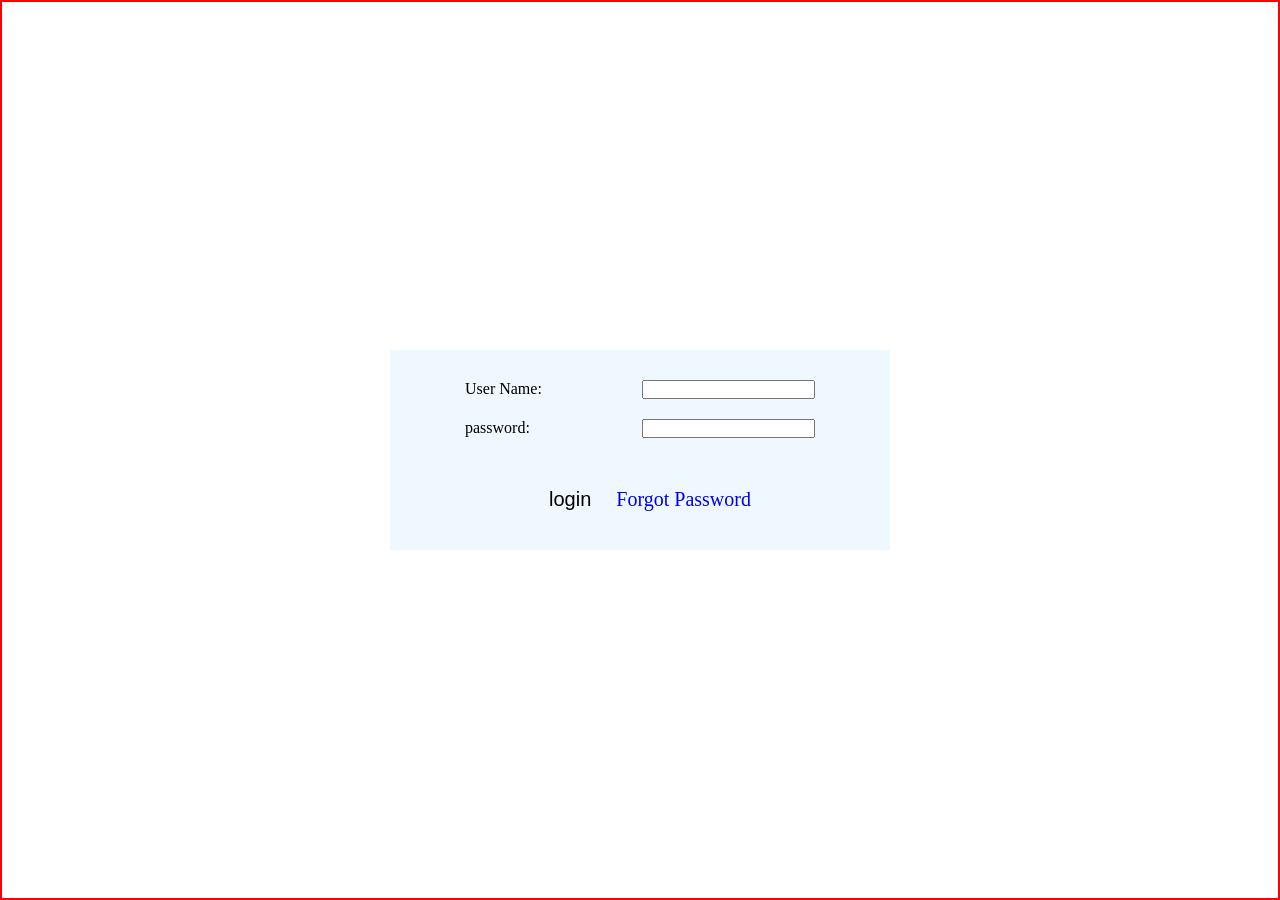
<file: src/main/resources/static/index.html>
<!DOCTYPE html>
<html>
    <head>
        <title>User Login</title>
        <link rel="stylesheet" href="Views/login.css">
    </head>
    <body>
        <div class = "logincont">
            <div class = userinfo>
                <label>User Name: </label>
                <input type="text" id = "username">
            </div>
            <div class = "userinfo">
                <label>password: </label>
                <input type="password" id = "password">
            </div>   
            <span id = "alertmessage">hello</span>
            <div class = "loginbutton">
                <button type = "submit" id = "loginbutt">login</button>   
                <a href="Views/forgotpassword.html">Forgot Password</a>    
            </div>
        </div>
       <script src = "Views/login.js"></script>
    </body>
</html>
</file>
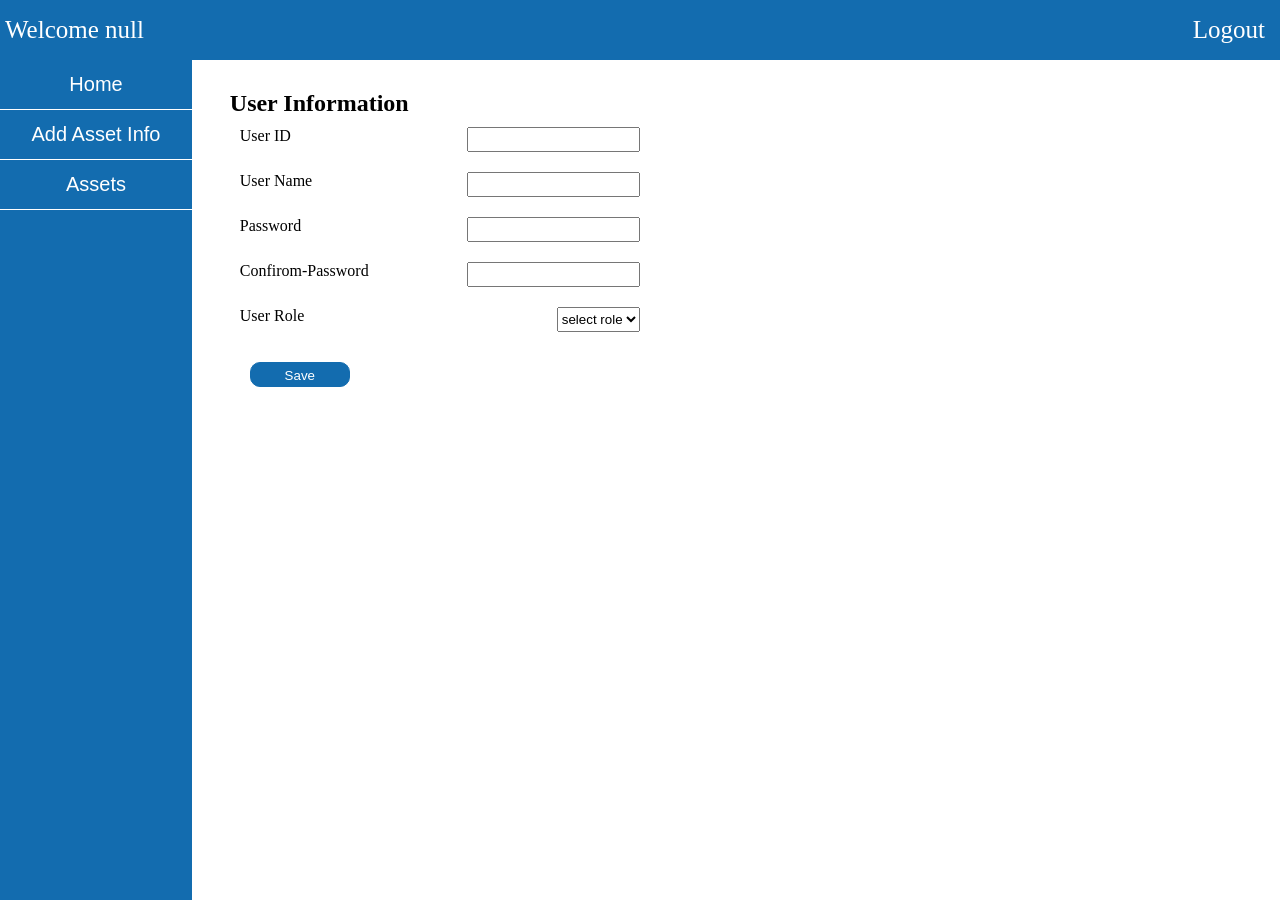
<file: src/main/resources/static/Views/adduser.html>
<!DOCTYPE html>
<html>
    <head>
        <title>Welcome</title>
        <link rel="stylesheet" href="adduser.css"/>
    </head>
    <body>
        <div class = "userinfo" id = "userinfo">
            <span id = "userdata">Welcome user</span>
            <a href = "../index.html" class="logout">Logout</a>
        </div>
        <div class = "menu" id = "menu">
            <button id = "home" onclick="window.location.href='homepage.html'">Home</button>
            <button id = "addasset" onclick="menuitemview(event)">Add Asset Info</button>
            <button id = "viewasset" onclick="assetsmenu(event)">Assets</button>
        </div>
        <div class = "menuitem" id = "menuitem">
            <button id ="uploadmultiple">Upload File</button>
            <button id = "singleentry">Add Assets</button>
        </div>
        <div class = "assetmenuitem" id = "assetmenuitem">
            <button id = "updateasset" onclick="window.location.href='manageassets.html'">View/Edit Assets</button>
        </div>
        <div class = "userinformation" id="userinformation">
            <h2>User Information</h2>
            <div class="userdata">
            <label>User ID</label>
            <input type="text" id="userid">
            </div>
            <div class="userdata">
            <label>User Name</label>
            <input type="text" id="username">
            </div>
            <div class="userdata">
                <label>Password</label>
                <input type="password">
            </div>
            <div class="userdata">
                <label>Confirom-Password</label>
                <input type="password">
            </div>
            <div class="userdata">
            <label>User Role</label>
            <select id="userrole">
                <option value="" disabled selected hidden>select role</option>
                <option value="admin">admin</option>
                <option value="user">user</option>
            </select>
            </div>
            <div class="userdata">
            <button id="saveuser" onclick="saveuser()">Save</button>
            </div>
            <span id = "status"></span>
        </div>

        <script src = "adduser.js"></script>
    </body>
</html>
</file>
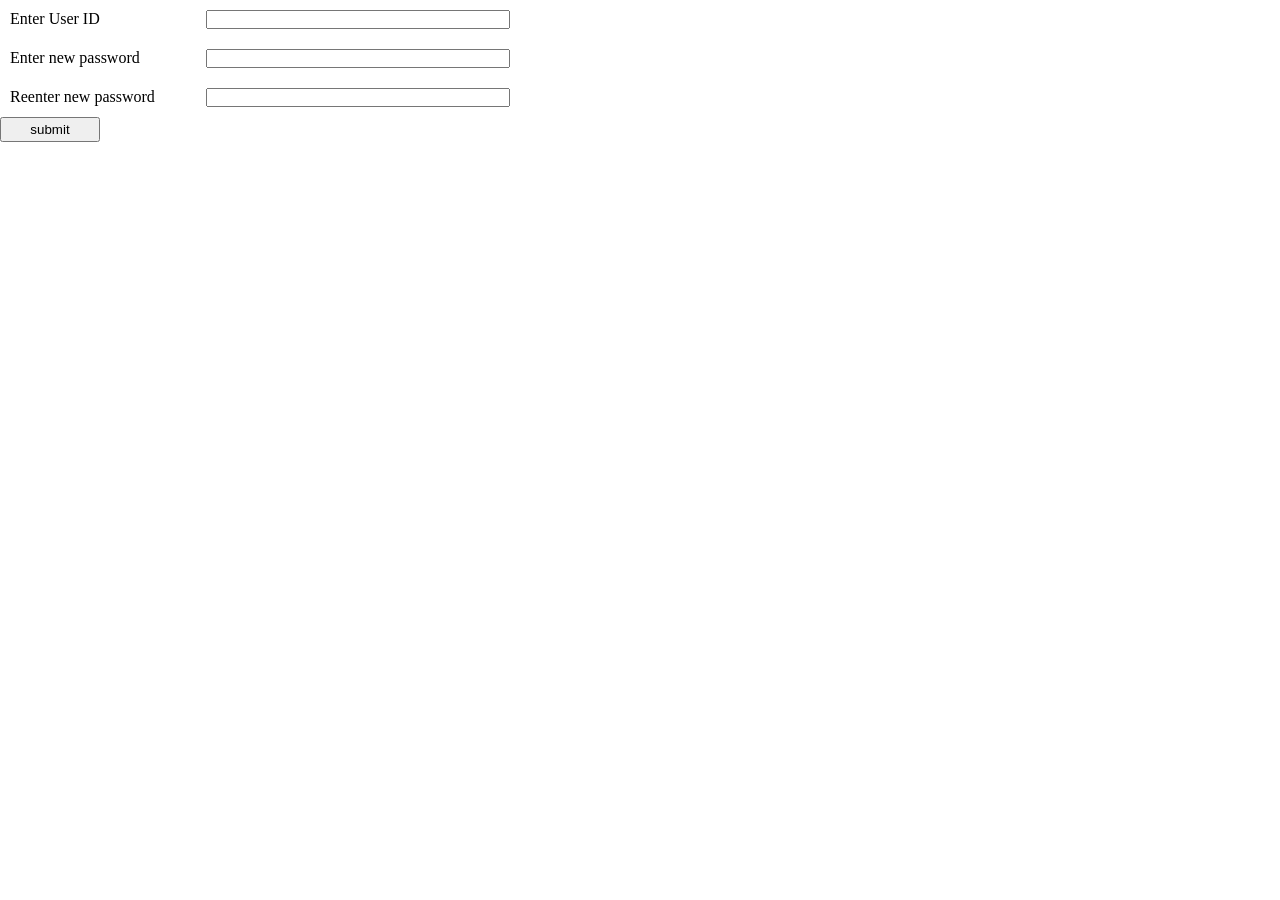
<file: src/main/resources/static/Views/forgotpassword.html>
<!DOCTYPE html>
<html>
    <head>
        <title>Forget Password</title>
        <link rel="stylesheet" href="reset.css">
    </head>
    <body>
        <form class = "resetform">
            <div class = "resetpass">
                <label>Enter User ID </label>
                <input type="text" id = "username">
            </div>
            <div class="resetpass" >
                <label>Enter new password</label>
                <input type="password" id = "newpassword1">
            </div>
            <div class="resetpass" >
                <label>Reenter new password</label>
                <input type="password" id = "newpassword2">
            </div>
            <button valuec = "submit" onclick="passcheck()">submit</button>
            <p id = "resetstatus"></p>
        </form>
    <script src = "forgotpassword.js"></script>
    </body>
</html>
</file>
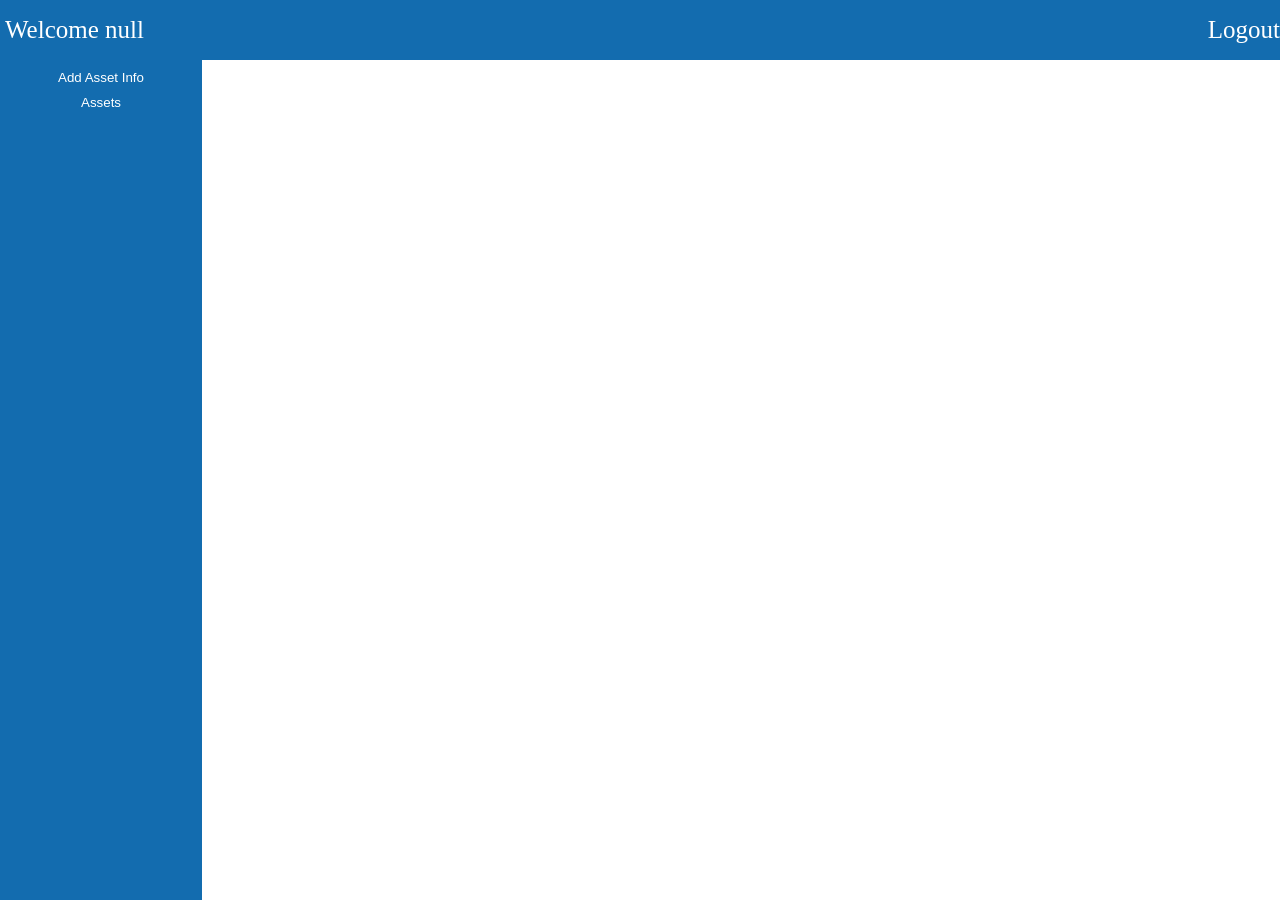
<file: src/main/resources/static/Views/homepage.html>
<!DOCTYPE html>
<html>
    <head>
        <title>Welcome</title>
        <link rel="stylesheet" href="styles.css"/>
    </head>
    <body>
        <div class = "userinfo" id = "userinfo">
            <span id = "userdata">Welcome user</span>
            <a href = "../index.html" class="logout">Logout</a>
        </div>
        <div class = "menu" id = "menu">
            <button id = "addasset" onclick="menuitemview(event)">Add Asset Info</button>
            <button id = "viewasset" onclick="assetsmenu(event)">Assets</button>

        </div>
        <div class = "menuitem" id = "menuitem">
            <button id ="uploadmultiple">Upload File</button>
            <button id = "singleentry">Add Assets</button>
            
        </div>
        <div class = "assetmenuitem" id = "assetmenuitem">
            <button id = "updateasset" onclick="window.location.href='manageassets.html'">View/Edit Assets</button>
        </div>
        <script src = "homepage.js"></script>
    </body>
</html>
</file>
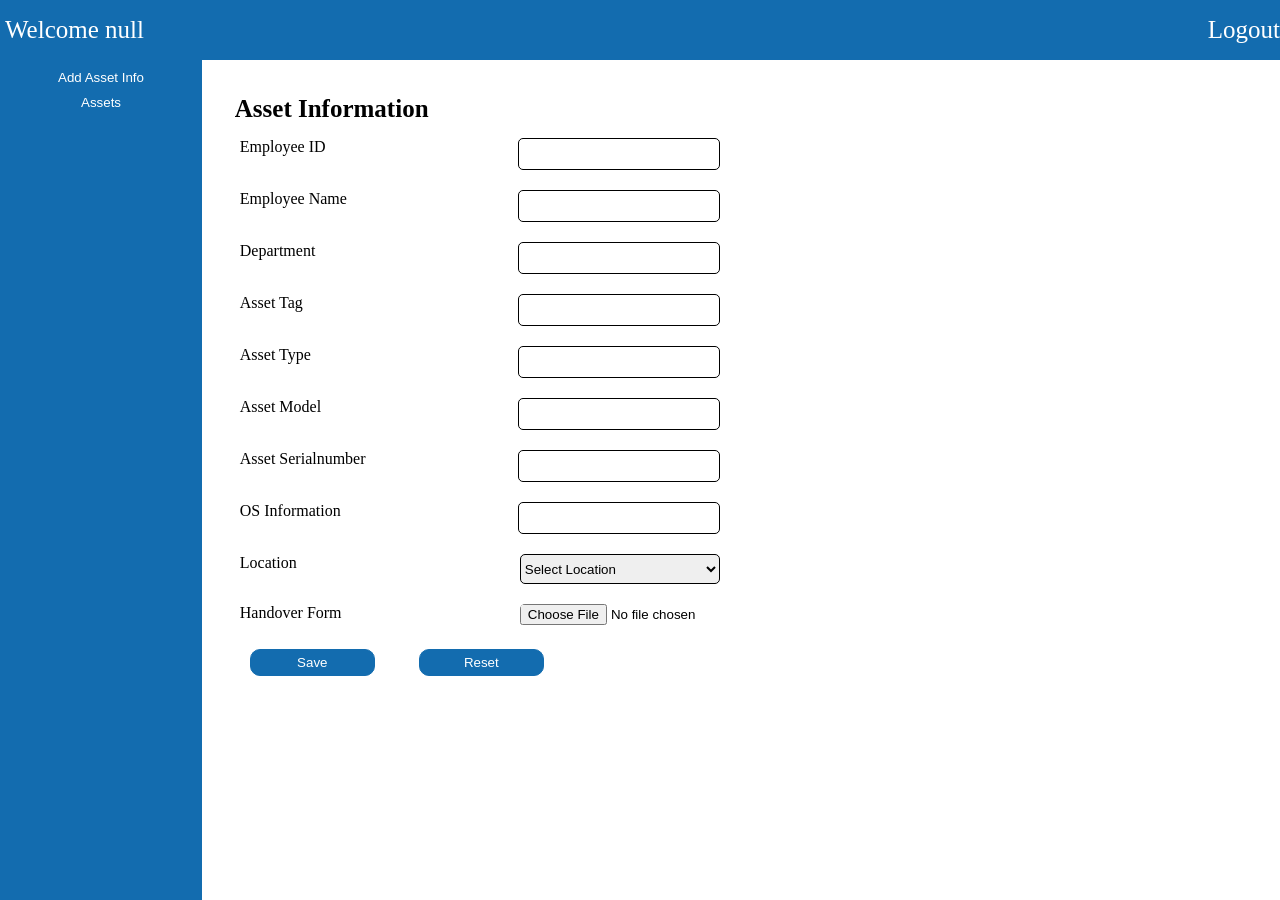
<file: src/main/resources/static/Views/singleentry.html>
<!DOCTYPE html>
<html>
    <head>
        <title>Add Asset</title>
        <link rel="stylesheet" href="styles.css">
        <link rel="stylesheet" href="singleentry.css">
    </head>
    <body>
        <div class = "userinfo" id = "userinfo">
            <span id = "userdata">Welcome user</span>
            <a href = "../index.html" class="logout">Logout</a>
        </div>
        <div class = "menu" id = "menu">
            <button id = "addasset" onclick="menuitemview(event)">Add Asset Info</button>
            <button id = "viewasset" onclick="assetsmenu(event)">Assets</button>

        </div>
        <div class = "menuitem" id = "menuitem">
            <button id ="uploadmultiple">Upload File</button>
            <button id = "singleentry">Add Assets</button>
            
        </div>
        <div class = "assetmenuitem" id = "assetmenuitem">
            <button id = "updateasset" onclick="window.location.href='manageassets.html'">View/Edit Assets</button>
        </div>
        
        <div class="assetdetail" id="assetcont">
            <p style="font-size: 25px;padding: 5px;font-weight: bolder;">Asset Information</p>
            <div class = "assetcolumns">
                <label>Employee ID</label>
                <input type="text">
            </div>
            <span id = "alert"></span>
            <div class = "assetcolumns">
                <label>Employee Name</label>
                <input type="text">
            </div>
            <div class = "assetcolumns">
                <label>Department</label>
                <input type="text">
            </div>
            <div class = "assetcolumns">
                <label>Asset Tag</label>
                <input type="text">
            </div>
            <span id = "alert1"></span>
            <div class = "assetcolumns">
                <label>Asset Type</label>
                <input type="text">
            </div>
            <div class = "assetcolumns">
                <label>Asset Model</label>
                <input type="text">
            </div>
            <div class = "assetcolumns">
                <label>Asset Serialnumber</label>
                <input type="text">
            </div>
            <span id = "alert2"></span>
            <div class = "assetcolumns">
                <label>OS Information</label>
                <input type="text">
            </div>
            <div class = "assetcolumns">
                <label>Location</label>
                <select id="location" class = "location">
                    <option value="" disabled selected hidden>Select Location</option>
                    <option value = "abraj">Abraj</option>
                    <option value = "Promenade">Promenade</option>
                    <option value = "WareHouse">WareHouse</option>
                </select>
            </div>
            <span id = "alert3"></span>
            <div class = "assetcolumns">
                <label>Handover Form</label>
                <input type="file" style="border: none;" id = "infile">
            </div>
            <span id = "alert4"></span>
            <div class="assetbuttons">
                <button id = "savedetails" onclick="savedata()">Save</button>
                <button id = "reset" onclick="reset()">Reset</button>
            </div>
            <span id = "result"></span>
        </div>
        <script src = "homepage.js"></script>
        <script src="singleentry.js"></script>
    </body>
</html>
</file>
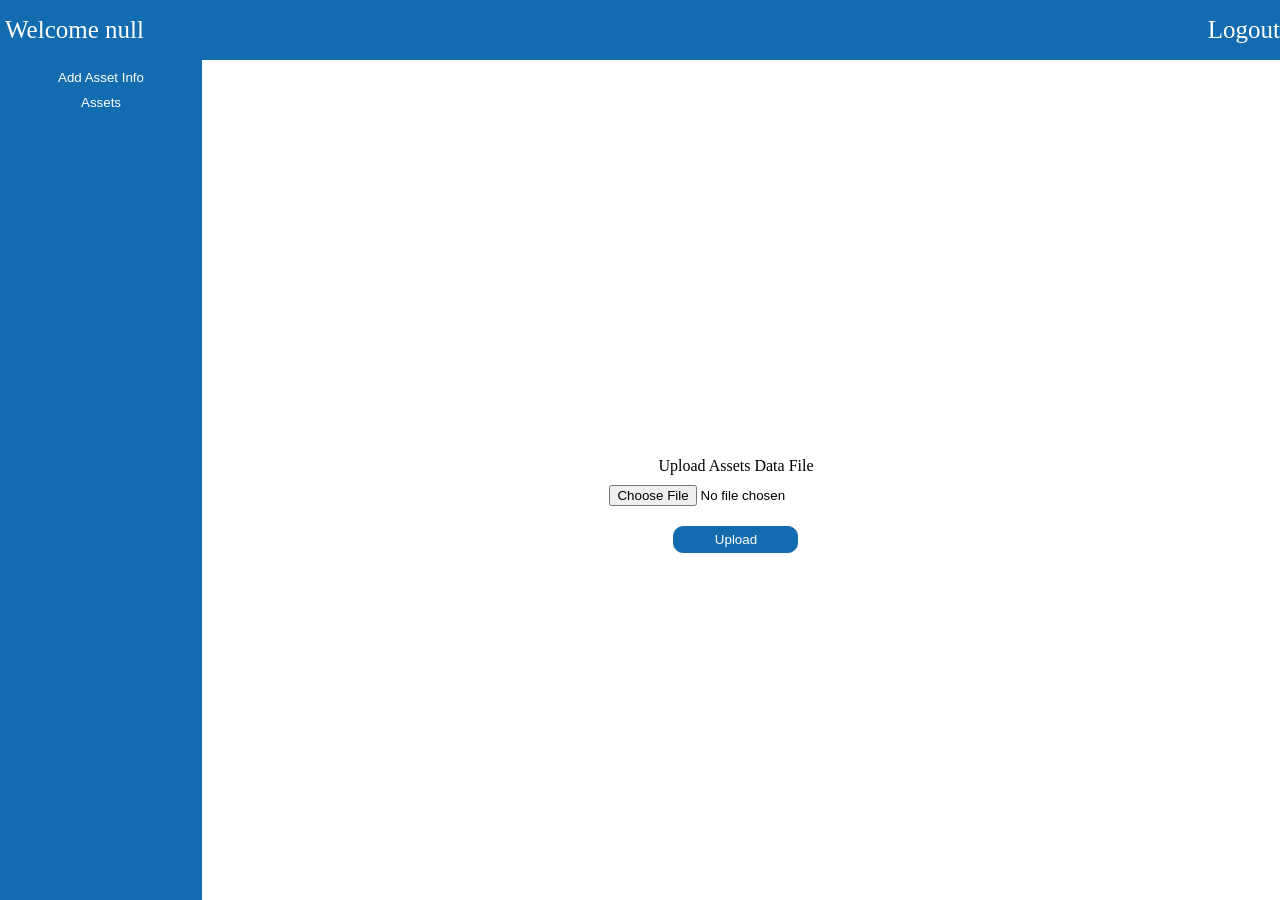
<file: src/main/resources/static/Views/uploadmultiple.html>
<!DOCTYPE html>
<html>
    <head>
        <title>UploadAssetFile</title>
        <link rel="stylesheet" href="styles.css"/>
    </head>
    <body>
         <div class = "userinfo" id = "userinfo">
            <span id = "userdata">Welcome user</span>
            <a href = "../index.html" class="logout">Logout</a>
        </div>
        <div class = "menu" id = "menu">
            <button id = "addasset" onclick="menuitemview(event)">Add Asset Info</button>
            <button id = "viewasset" onclick="assetsmenu(event)">Assets</button>

        </div>
        <div class = "menuitem" id = "menuitem">
            <button id ="uploadmultiple">Upload File</button>
            <button id = "singleentry">Add Assets</button>
            
        </div>
        <div class = "assetmenuitem" id = "assetmenuitem">
            <button id = "updateasset" onclick="window.location.href='manageassets.html'">View/Edit Assets</button>
        </div>
        <div class = "ifbody" id = "ifbody1">
            <p style="margin: 10px;">Upload Assets Data File </p>
            <input type = "file" id = "inputfile" name="file"/>
            <button id = "uploadbutton" onclick="uploadinputfile()">Upload</button>
            <p id = "result"></p>
        </div>
        <script src = "homepage.js"></script>
        <script src = "uploadmultiple.js"></script>
    </body>
</html>
</file>
<file: src/main/resources/static/Views/login.css>
*{
    margin: 0;
    padding: 0;
}
html,body{
    
    margin: 0;
    padding: 0;
    height: 100%;
    box-sizing: border-box;
    border: 1px solid red;
    
}
body{
    /* background-image: url("welcome.jpg"); */
    display: flex;
    justify-content: center;
    align-items: center;

}
.logincont{
    background-color: aliceblue;
    position: fixed;
    width: 500px;
    height: 200px;
    display: flex;
    justify-content: center;
    align-items: center;
    flex-direction: column;

}
.userinfo{
    display: flex;
    padding: 10px;
    width: 350px;
    justify-content: space-between;
}
.loginbutton{
    color: #007bff;
    margin-top: 20px;
    font-size: 20px;
}
.loginbutton a {
    text-decoration: none;
}
button{
    background: none;
    border: none;
    padding: 20px;
    cursor: pointer;
    font-size: 20px;
}
#alertmessage{
    color : red ;
    font-size: 12px;
    display: none;

}
</file>
<file: src/main/resources/static/Views/adduser.css>
*{
    margin : 0 ;
    padding: 0 ;
}
html, body{
    margin : 0 ;
    padding: 0 ;
    height: 100%;
    min-height: 100vh;
    width: 100%;
}
a{
    text-decoration: none;
    color : white;
    border: none;
    cursor: pointer;
    padding: 20px;
}
.userinfo{
    width: 100%;
    height : 50px;
    padding : 5px;
    position : fixed;
    display: flex;
    justify-content: space-between;
    align-items: center;
    font-size: 25px;
    background-color: rgb(19, 108, 175);
    color :white;
}
.menu{
    position: fixed;
    top : 60px ;
    left : 0;
    display: flex;
    flex-direction: column;
    font-size: 25px;
    width: 15%;
    height: 100%;
    background-color: rgb(19, 108, 175);
}
button{
    color:white;
    background: none;
    border: none;
    padding: 5px;
    cursor: pointer;
   
}
.menu button{
    height: 50px;
    border-bottom: 1px solid white;
    font-size: 20px;
}
.menu button:hover{
    background-color: rgb(37, 84, 120);
}
.menuitem,.assetmenuitem{
    position: relative;
    z-index: 10 ;
    top : 60px;
    left: 15%;
    margin: 0;
    padding: 10px;
    background:  rgb(19, 108, 175);
    width: 15%;
    height: auto;
    display: none;
    flex-direction: column;
}
.userinformation{
     display: flex;
    height: 100vh;
    width: 400px;
    position: fixed;
    top: 90px;
    left: 16%;
    margin-left : 25px;
    flex-direction: column;
}
.userdata{
    display: flex;
    width: 400px;
    height: 25px;
    justify-content: space-between;
    margin: 10px;
}
.userinformation button{
    width: 100px;
    height: 25px;
    margin: 10px;
    background-color: rgb(19, 108, 175);
    border: 1px solid rgb(19, 108, 175);
    color: white;
    border-radius: 10px;
}
.userinformation button:hover{
    background-color: white;
    color: rgb(19, 108, 175);
}
.userinformation span{
    font-size: 13px;
    color: red;
    margin-left: auto;
    margin-right: 10px;
    width: 200px;
}
</file>
<file: src/main/resources/static/Views/styles.css>
*{
    margin : 0 ;
    padding: 0 ;
}
html, body{
    margin : 0 ;
    padding: 0 ;
    height: 100%;
    min-height: 100vh;
    width: 100%;
}
a{
    text-decoration: none;
    color : white;
    border: none;
    cursor: pointer;
    padding: 5px;
}
.userinfo{
    width: 100%;
    height : 50px;
    padding : 5px;
    position : fixed;
    display: flex;
    justify-content: space-between;
    align-items: center;
    font-size: 25px;
    background-color: rgb(19, 108, 175);
    color :white;
}
.menu{
    position: fixed;
    top : 60px ;
    left : 0;
    display: flex;
    flex-direction: column;
    font-size: 18px;
    padding : 5px;
    width: 15%;
    height: 100%;
    background-color: rgb(19, 108, 175);
}
button{
    color:white;
    background: none;
    border: none;
    padding: 5px;
    cursor: pointer;
}
.menuitem,.assetmenuitem{
    position: relative;
    z-index: 10 ;
    top : 60px;
    left: 15%;
    margin: 0;
    padding: 10px;
    background:  rgb(19, 108, 175);
    width: 15%;
    height: auto;
    display: none;
    flex-direction: column;
    
}
#uploadfile{
    position: fixed ;
    top: 60px;
    left: 16%;
    width: 83%;
    height: 100vh;
    border: none;
}
.ifbody{
    display: flex;
    height: 100vh;
    position: fixed;
    top: 60px;
    left: 16%;
    width: 83%;
    justify-content: center;
    align-items: center;
    flex-direction: column;
}
#uploadbutton{
    background-color: rgb(19, 108, 175);
    color: white ;
    width: 125px;
    margin: 20px;
    border: 1px solid  rgb(19, 108, 175);
    border-radius: 10px;
}
#uploadbutton:hover{
    background-color: white ;
    border: 1px solid  rgb(19, 108, 175);
    color:  rgb(19, 108, 175);
}

.result{
    font-size: 18px;
}
</file>
<file: src/main/resources/static/Views/singleentry.css>
.assetdetail{
    display: flex;
    height: 100vh;
    width: 500px;
    position: fixed;
    top: 90px;
    left: 16%;
    margin-left : 25px;
    flex-direction: column;
}
.assetcolumns{
    display: flex;
    justify-content: space-between;
    margin: 10px;
}
.assetcolumns input,select{
    height: 30px;
    width: 200px;
    border-radius: 5px;
    border: 1px solid black;
}
.assetbuttons  button{
    background-color:  rgb(19, 108, 175);
    color: white;
    width: 125px;
    margin: 5px 20px;
    border: 1px solid  rgb(19, 108, 175);
    border-radius: 10px;
}
.assetbuttons button:hover{
    background-color: white ;
    border: 1px solid  rgb(19, 108, 175);
    color:  rgb(19, 108, 175);
}
.assetdetail span{
    font-size: 13px;
    color: red;
    margin-left: auto;
    margin-right: 10px;
    width: 200px;
}
</file>
